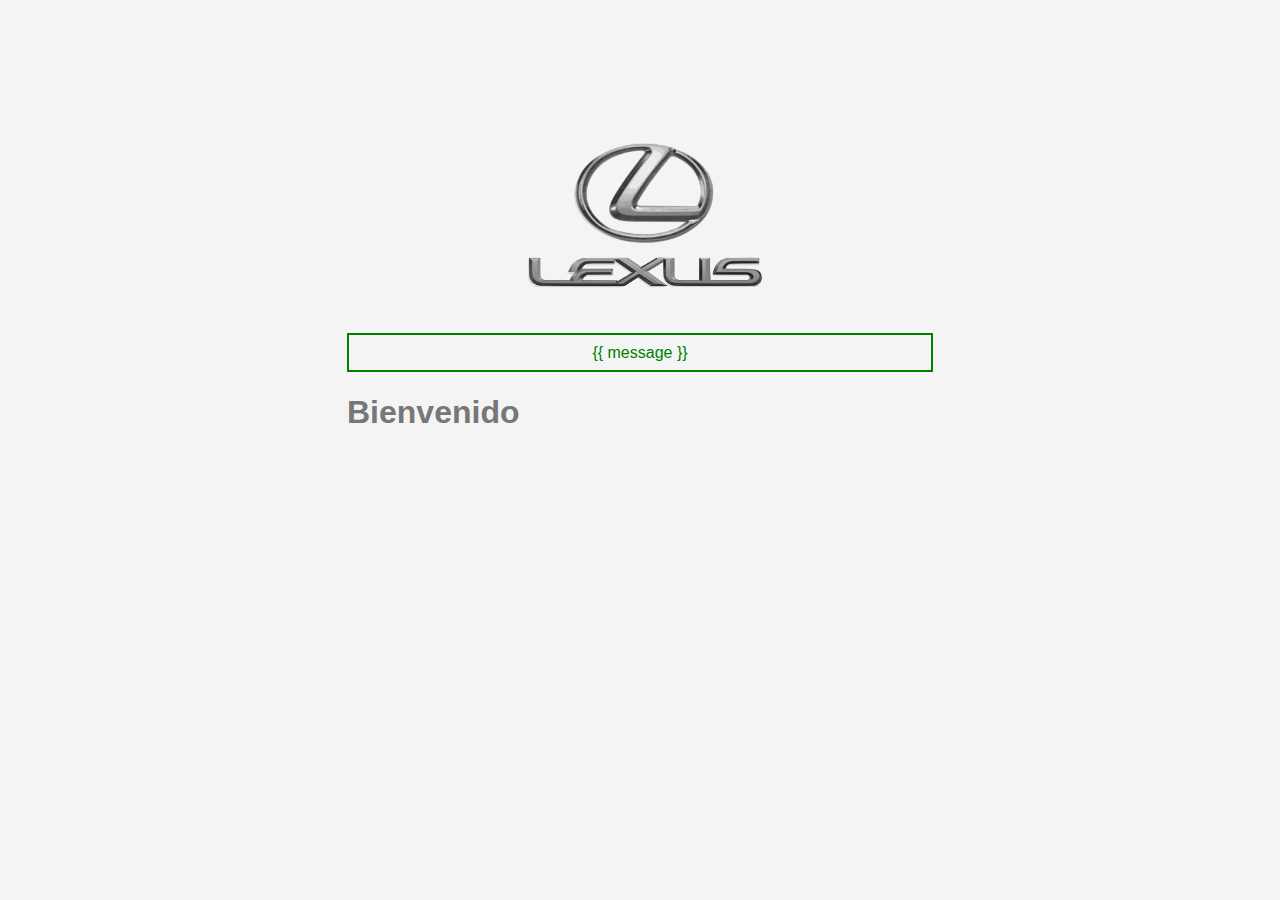
<file: templates/home.html>
<!DOCTYPE html>
<html lang="en">
  <head>
    <meta charset="UTF-8" />
    <meta name="viewport" content="width=device-width, initial-scale=1.0" />
    <meta http-equiv="X-UA-Compatible" content="ie=edge" />
    <link rel="stylesheet" href="../static/style.css" />
    <title>Home</title>
  </head>
  <body>
    <div class="container">
      <img src="../static/logo.png" alt="" class="logo" />
      <p class="message-success">{{ message }}</p>    
      <h1>Bienvenido</h1>
    </div>
  </body>
</html>
</file>
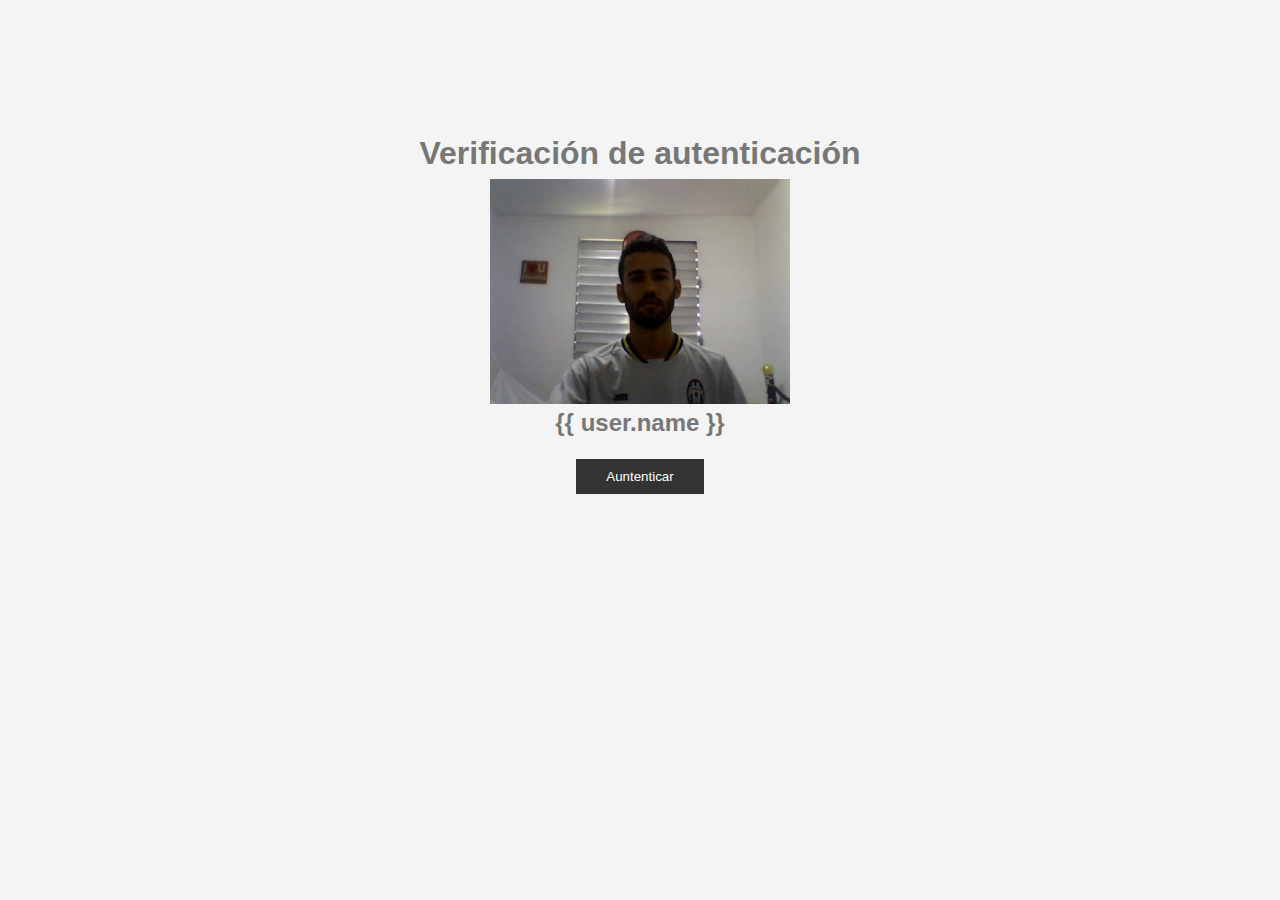
<file: templates/image_verification.html>
<!DOCTYPE html>
<html lang="en">
  <head>
    <meta charset="UTF-8" />
    <meta http-equiv="X-UA-Compatible" content="IE=edge" />
    <meta name="viewport" content="width=device-width, initial-scale=1.0" />
    <link rel="stylesheet" href="../static/style.css" />
    <title>Verificación</title>
  </head>
  <body>
    <h1 class="header">Verificación de autenticación</h1>
    <img src="../static/image_users/image_user.png" alt="Lexus" class="logo" />
   
    <h2 class="header">{{ user.name }}</h2>
    <form action="/face-identification" method="post">
      <input type="submit" value="Auntenticar" class="btn-auth" />
    </form>
  </body>
</html>
</file>
<file: static/style.css>
* {
	box-sizing: border-box;
	margin: 0;
	padding: 0;
}

body {
	background: #f4f4f4;
	font-family: Arial, Helvetica, sans-serif;
	color: #333;
	line-height: 1.6;
	margin-top: 10%;
}

.container {
	max-width: 650px;
	margin: 1rem auto;
	overflow: auto;
	padding: 0 2rem;
}

h1 {
	color: #777;
	margin-top: 15px;
}

h3 {
	margin-bottom: 10px;
}

img {
	width: 100%;
}

.header {
	color: #777;
	text-align: center;
}
.message {
	color: red;
	text-align: center;
	padding: 5px;
	/* border: #ccc dotted 2px; */
	border: red solid 2px;
	margin-top: 2rem;
}
.message-success {
	color: green;
	text-align: center;
	padding: 5px;
	/* border: #ccc dotted 2px; */
	border: green solid 2px;
	margin-top: 2rem;
}

.logo {
	width: 300px;
	display: block;
	margin: auto;
}

.form-group {
	margin: 1rem 0;
}

input[type='text'],
input[type='password'],
select,
textarea {
	margin-bottom: 9px;
	display: block;
	width: 100%;
	padding: 0.4rem;
	font-size: 1.2rem;
	border: 1px solid #ccc;
}

.btn {
	display: block;
	width: 100%;
	background: #333;
	color: #fff;
	padding: 10px 20px;
	border: none;
	cursor: pointer;
	outline: none;
	margin-top: 1rem;
}
.btn-auth {
	margin-left: 45%;
	display: block;
	width: 10%;
	background: #333;
	color: #fff;
	padding: 10px 20px;
	border: none;
	cursor: pointer;
	outline: none;
	margin-top: 1rem;
}
</file>
